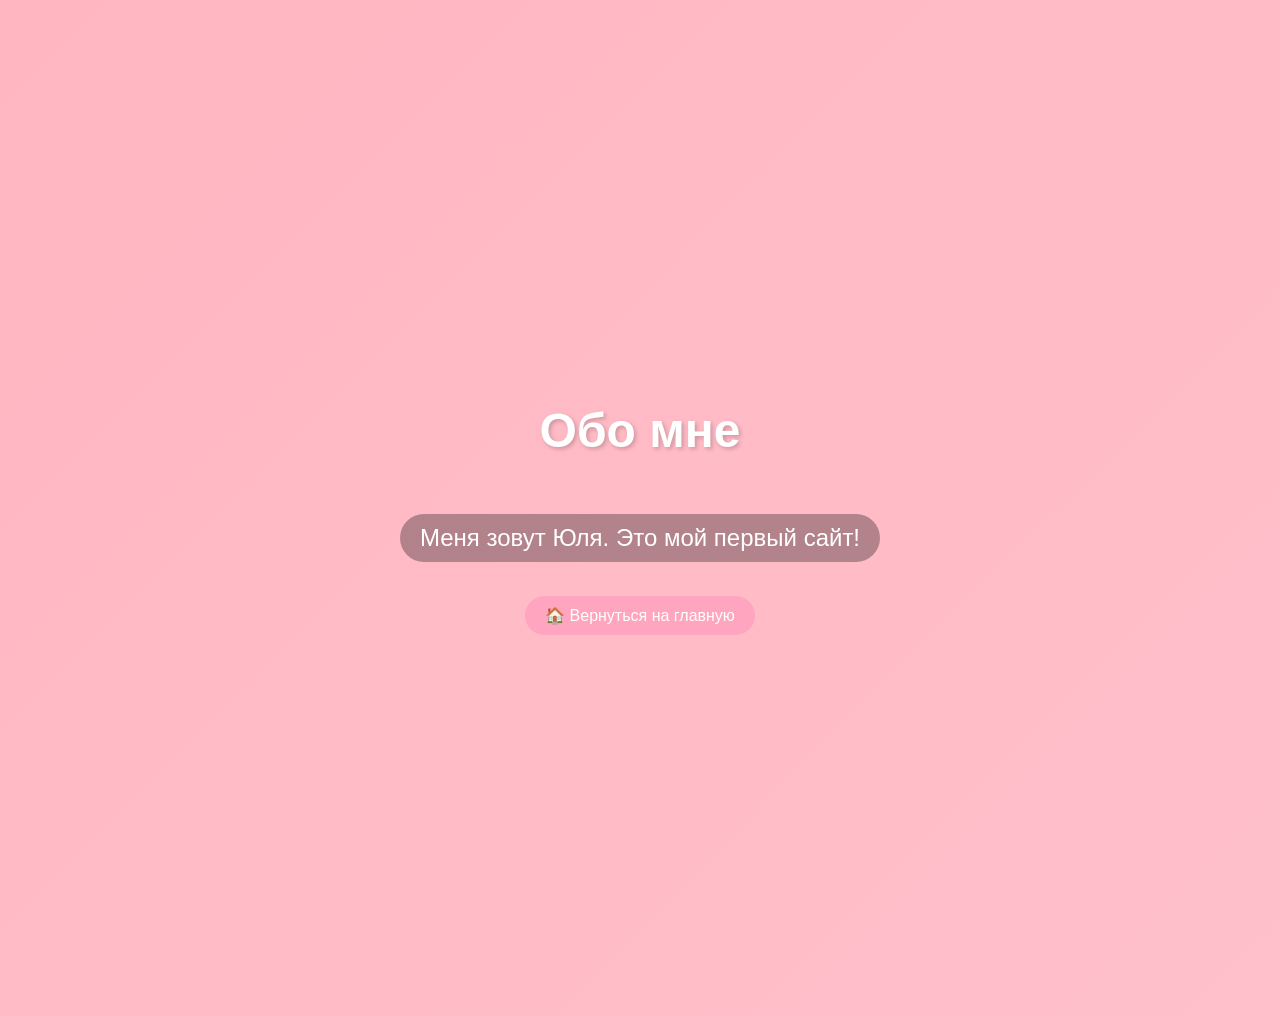
<file: about.html>
<!DOCTYPE html>
<html>
<head>
    <link rel="icon" type="image/png" href="[data-uri]">
    <title>Обо мне</title>
    <link rel="stylesheet" href="style.css">
</head>
<body>
    <h1>Обо мне</h1>
    <p>Меня зовут Юля. Это мой первый сайт!</p>
    <a href="index.html" class="button-home">🏠 Вернуться на главную</a>
</body>
</html>
</file>
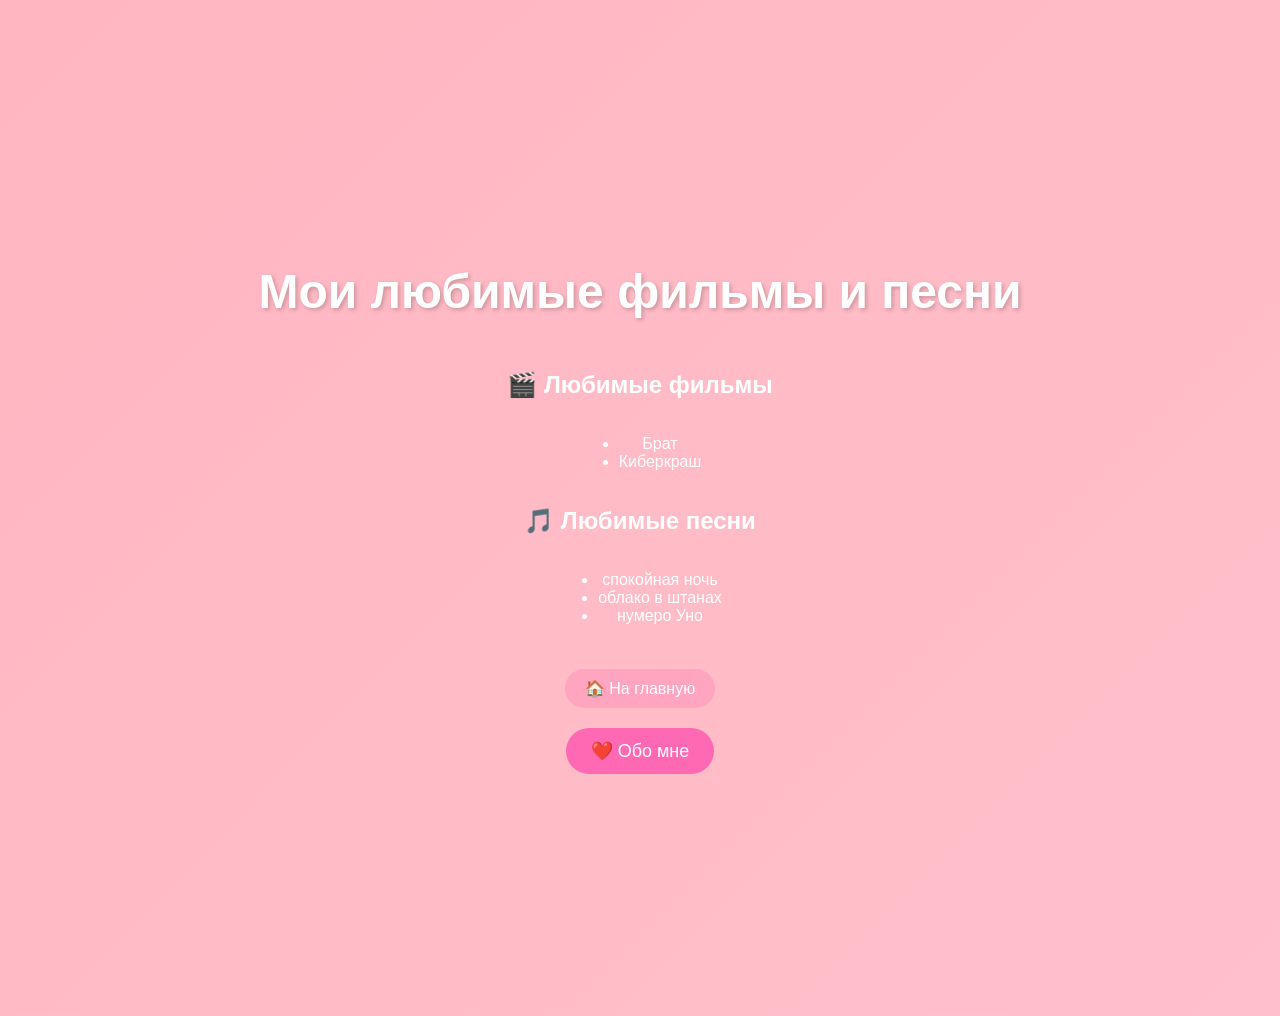
<file: favorites.html>
<!DOCTYPE html>
<html>
<head>
    <link rel="icon" type="image/png" href="[data-uri]">
    <title>Мои любимые фильмы и песни</title>
    <link rel="stylesheet" href="style.css">
</head>
<body>
    <h1>Мои любимые фильмы и песни</h1>
    
    <h2>🎬 Любимые фильмы</h2>
    <ul>
        <li>Брат</li>
        <li>Киберкраш</li>
    </ul>
    
    <h2>🎵 Любимые песни</h2>
    <ul>
        <li>спокойная ночь</li>
        <li>облако в штанах</li>
        <li>нумеро Уно</li>
    </ul>
    
    <br>
    <a href="index.html" class="button-home">🏠 На главную</a>
<a href="about.html" class="button-about">❤️ Обо мне</a>
</body>
</html>
</file>
<file: style.css>
body {
    background: linear-gradient(135deg, #ffb6c1 0%, #ffc0cb 100%);
    text-align: center;
    font-family: Arial;
    color: white;
    padding: 50px;
    min-height: 100vh;
    display: flex;
    flex-direction: column;
    align-items: center;
    justify-content: center;
    transition: background 0.3s ease;
}

h1 {
    color: white;
    font-size: 48px;
    text-shadow: 2px 2px 4px rgba(0,0,0,0.2);
}

p {
    color: white;
    font-size: 24px;
    background: rgba(0,0,0,0.3);
    display: inline-block;
    padding: 10px 20px;
    border-radius: 30px;
}

img {
    border-radius: 50%;
    width: 250px;
    height: 250px;
    object-fit: cover;
    border: 5px solid white;
    box-shadow: 0 10px 30px rgba(0,0,0,0.3);
    display: block;
    margin: 20px auto;
}

/* ===== КНОПКИ ===== */

/* Кнопка "Узнать обо мне" - горячий розовый */
.button-about {
    background-color: #ff69b4;
    color: white;
    padding: 12px 25px;
    border-radius: 30px;
    text-decoration: none;
    display: inline-block;
    margin: 10px;
    transition: 0.3s;
    font-size: 18px;
}

.button-about:hover {
    background-color: #ff1493;
    transform: scale(1.05);
}

/* Кнопка "Мои любимые фильмы и песни" - нежно-розовый */
.button-favorites {
    background-color: #ff85a1;
    color: white;
    padding: 12px 25px;
    border-radius: 30px;
    text-decoration: none;
    display: inline-block;
    margin: 10px;
    transition: 0.3s;
    font-size: 18px;
}

.button-favorites:hover {
    background-color: #ff5c7e;
    transform: scale(1.05);
}

/* Кнопка "Вернуться на главную" - розовый */
.button-home {
    background-color: #ffa5bf;
    color: white;
    padding: 10px 20px;
    border-radius: 30px;
    text-decoration: none;
    display: inline-block;
    margin: 10px;
    transition: 0.3s;
    font-size: 16px;
}

.button-home:hover {
    background-color: #ff7aa2;
    transform: scale(1.05);
}

/* Кнопка тёмной темы */
.button-theme {
    background-color: #ffa5bf;
    color: white;
    padding: 12px 25px;
    border-radius: 30px;
    border: none;
    cursor: pointer;
    display: inline-block;
    margin: 10px;
    transition: 0.3s;
    font-size: 16px;
}

.button-theme:hover {
    background-color: #ff7aa2;
    transform: scale(1.05);
}

/* ===== УБИРАЕМ СИНЮЮ РАМКУ ===== */
*:focus {
    outline: none;
}

button:focus, a:focus {
    outline: none;
    box-shadow: none;
}

/* ===== УБИРАЕМ ТЕКСТОВЫЙ КУРСОР ===== */
body, p, h1, a, button, div {
    cursor: default;
}

a, button {
    cursor: pointer;
}



/* ===== ВСЁ ПО ЦЕНТРУ ===== */
p, h1, a, button {
    margin-left: auto;
    margin-right: auto;
}
</file>
